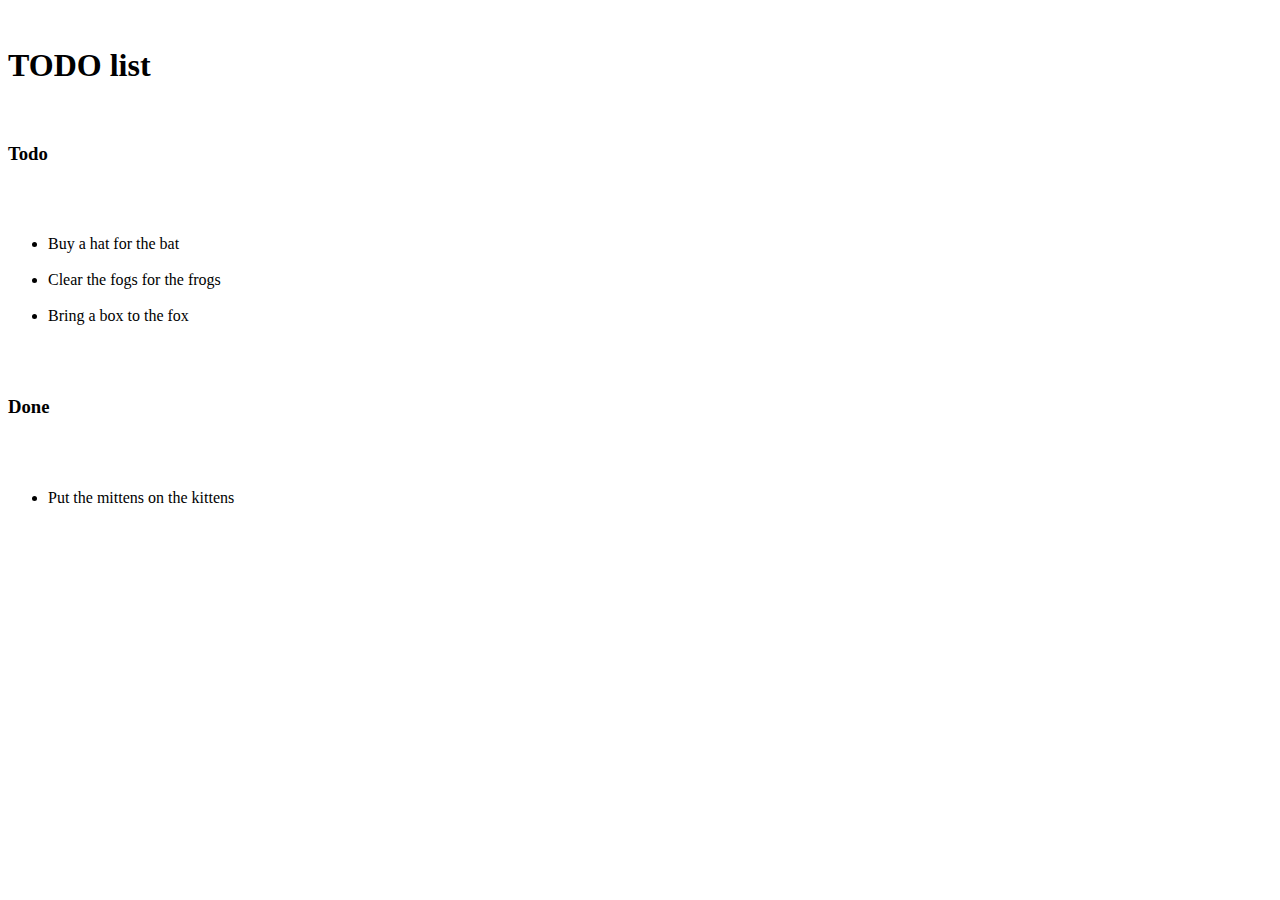
<file: index.html>
<!doctype html>
<html>
    <head>
        <meta charset="utf-8">
        <title>TODO list</title>
        <link rel="stylesheet" href="style.css" />
    </head>
    <body>
        <h1>TODO list</h1>
        <h3>Todo</h3>
        <ul>
            <li>Buy a hat for the bat</li>
            <li>Clear the fogs for the frogs</li>
            <li>Bring a box to the fox</li>
        </ul>
        <h3>Done</h3>
        <ul>
            <li>Put the mittens on the kittens</li>
        </ul>
    </body>
</html>
</file>
<file: style.css>
h1 {
    text-align:center;
}
h3 {
    text-transform: uppercase;
}
ul {
    margin: 0;
    padding: 0;
}
ul li {
    cursor: pointer;
    position: relative;
    padding: 12px 8px 12px 40px;
    background: #eee;
    font-size: 18px;
    transition: 0.2s;
    -webkit-user-select: none;
    -moz-user-select: none;
    -ms-user-select: none;
    user-select: none;
}
ul li:nth-child(odd) {
    background: #f9f9f9;
}
ul li:hover {
    background: #ddd;
}
</file>
